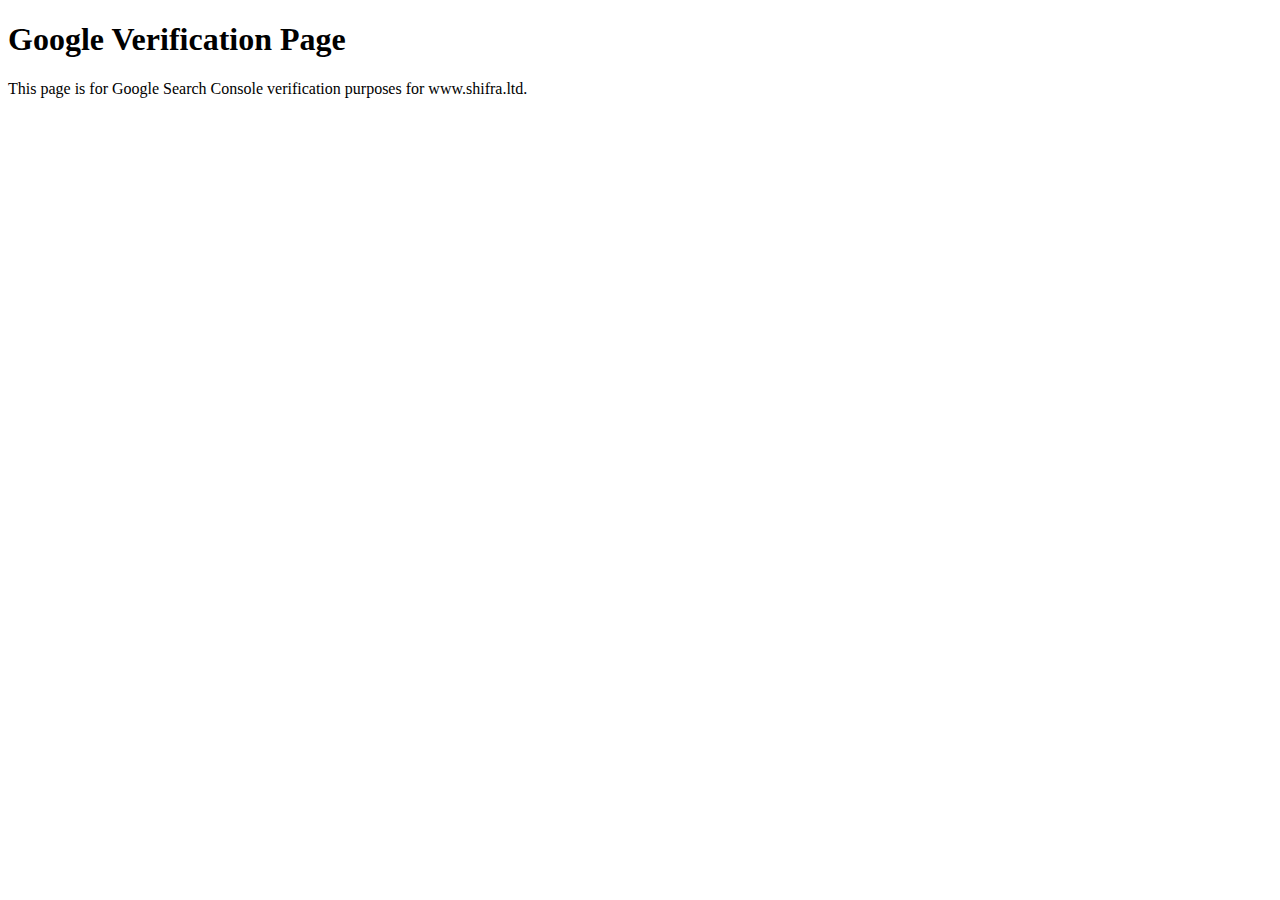
<file: templates/google-verification.html>
<!DOCTYPE html>
<html>
<head>
    <title>Google Site Verification for www.shifra.ltd</title>
    <meta name="google-site-verification" content="REPLACE_WITH_YOUR_VERIFICATION_CODE" />
</head>
<body>
    <h1>Google Verification Page</h1>
    <p>This page is for Google Search Console verification purposes for www.shifra.ltd.</p>
</body>
</html>
</file>
